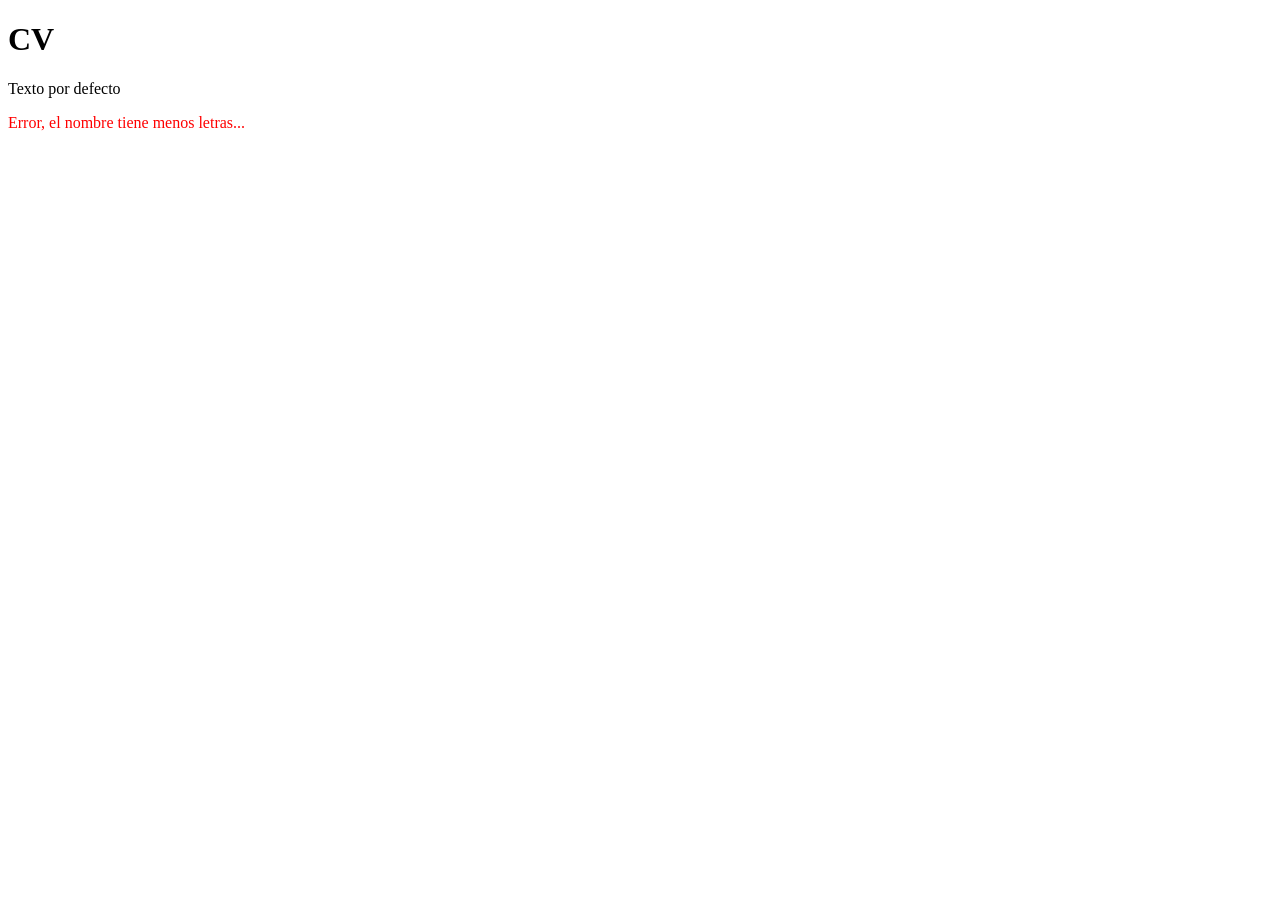
<file: src/main/resources/templates/index.html>
<!doctype html>
<html lang="en" xmlns:th="http://www.thymeleaf.org">
<head>
    <meta charset="UTF-8">
    <meta name="viewport" content="width=device-width, initial-scale=1">
    <title>Document</title>
</head>
<body>
    <h1>CV</h1>
    <p th:text="'Hola, ' + ${property} + '!'">Texto por defecto</p>
    <p th:if="${property.length < 3}" style="color: red">Error, el nombre tiene menos letras...</p>

<!--    <p th:text="${person.firstName}">Texto por defecto</p>-->
<!--    <p th:text="${person.lastName}">Texto por defecto</p>-->
<!--    <p th:text="${person.profession}">Texto por defecto</p>-->

<p th:text="'property: ' + ${property}"></p>
</body>
</html>
</file>
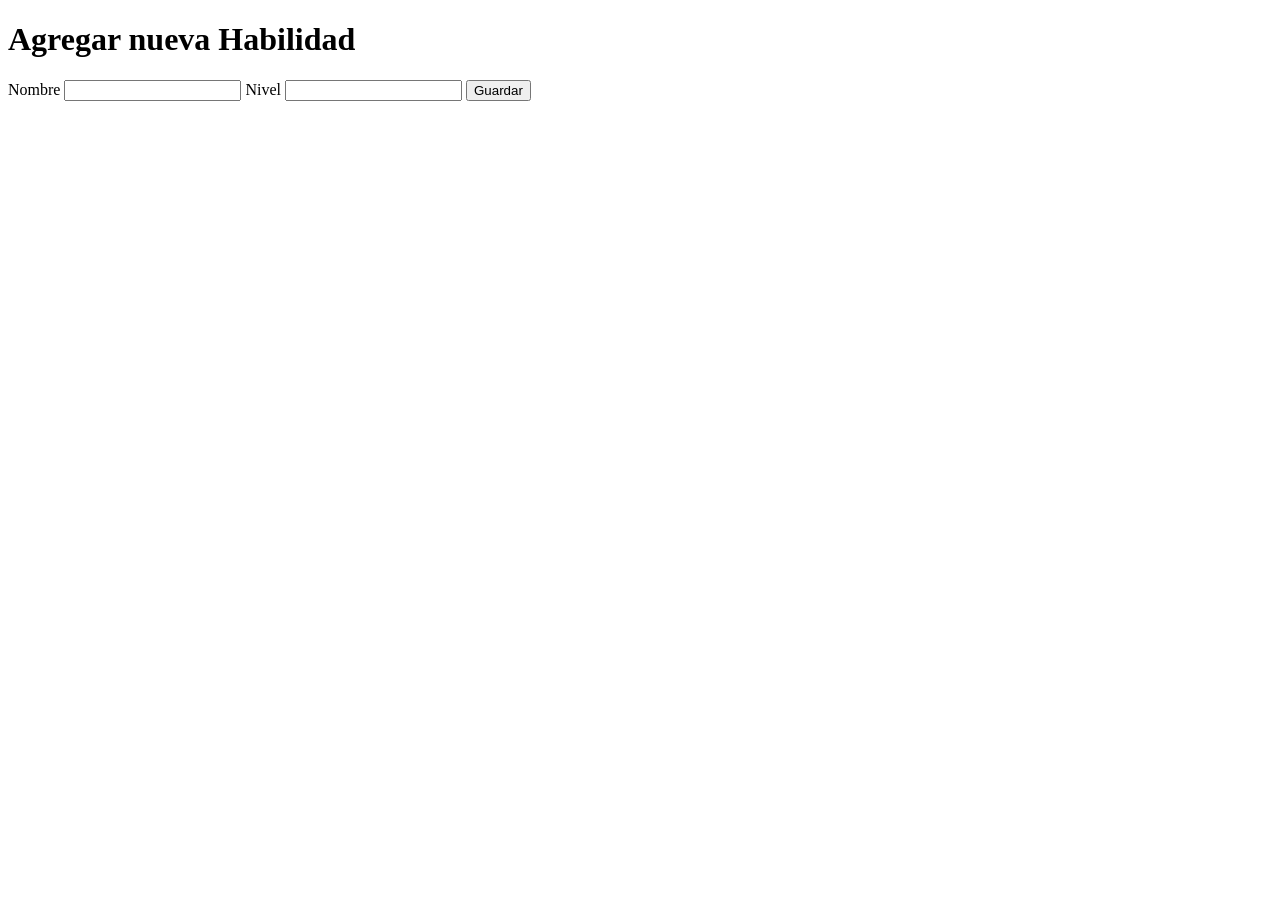
<file: src/main/resources/templates/add-skills.html>
<!doctype html>
<html lang="en" xmlns:th="http://www.thymeleaf.org">
<head>
    <meta charset="UTF-8">
    <meta name="viewport" content="width=device-width, initial-scale=1">
    <link rel="stylesheet" th:href="@{/css/style.css}">
    <title>Document</title>
</head>
<body>
    <h1>Agregar nueva Habilidad</h1>
    <form th:action="@{/skills/add}" th:object="${skill}" method="post">
        <label th:for="nombre">Nombre</label>
        <input type="text" th:field="*{name}">

        <label>Nivel</label>
        <input type="text" th:field="*{level}">
        <button>Guardar</button>
    </form>
</body>
</html>
</file>
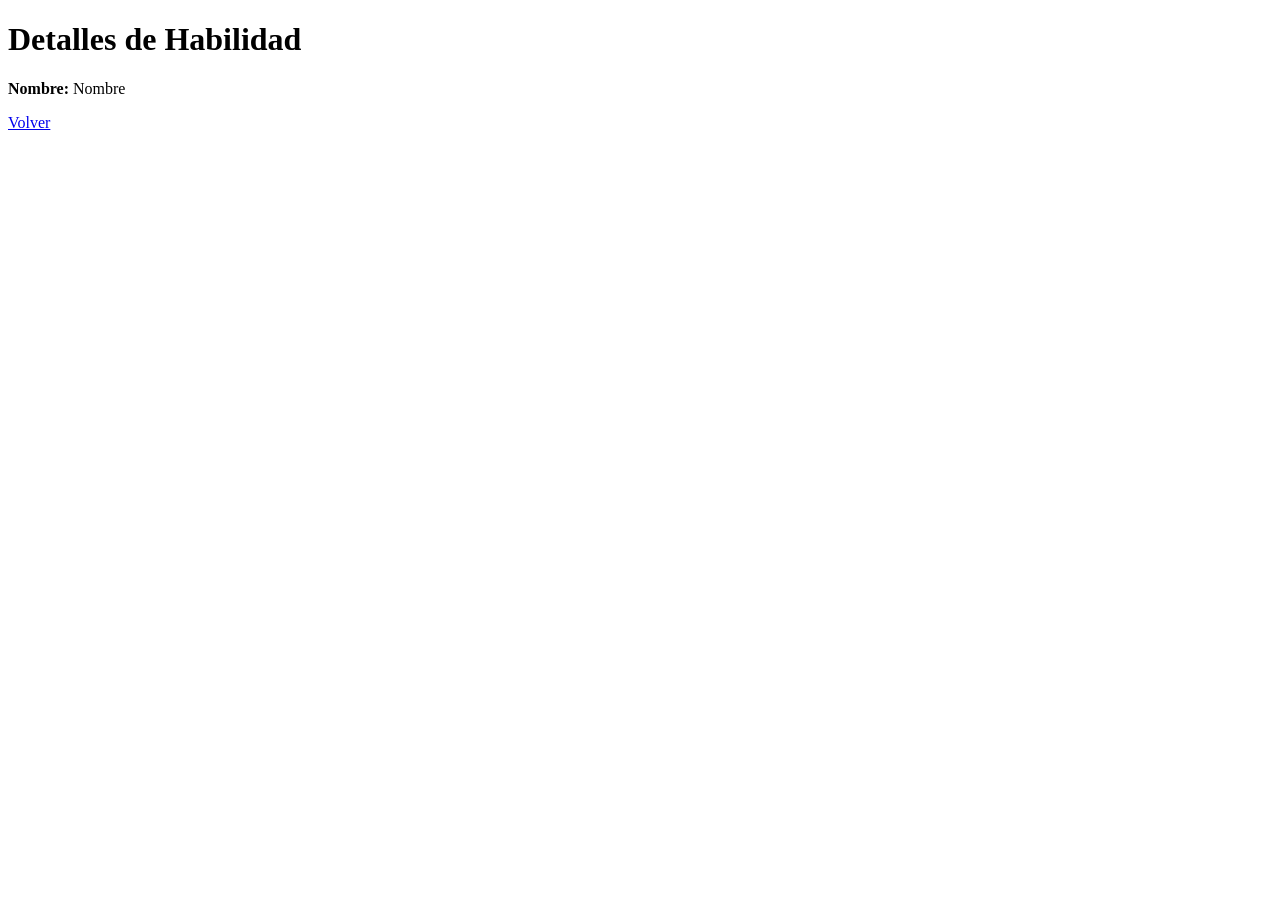
<file: src/main/resources/templates/skill-detail.html>
<!doctype html>
<html lang="en" xmlns:th="http://www.thymeleaf.org">
<head>
    <meta charset="UTF-8">
    <meta name="viewport" content="width=device-width, initial-scale=1">
    <link rel="stylesheet" th:href="@{/css/style.css}">
    <title>Document</title>
</head>
<body>
    <h1>Detalles de Habilidad</h1>
    <p>
        <strong>Nombre: </strong>
        <span th:text="${skill.name}">Nombre</span>
    </p>
    <a href="/skills">Volver</a>
</body>
</html>
</file>
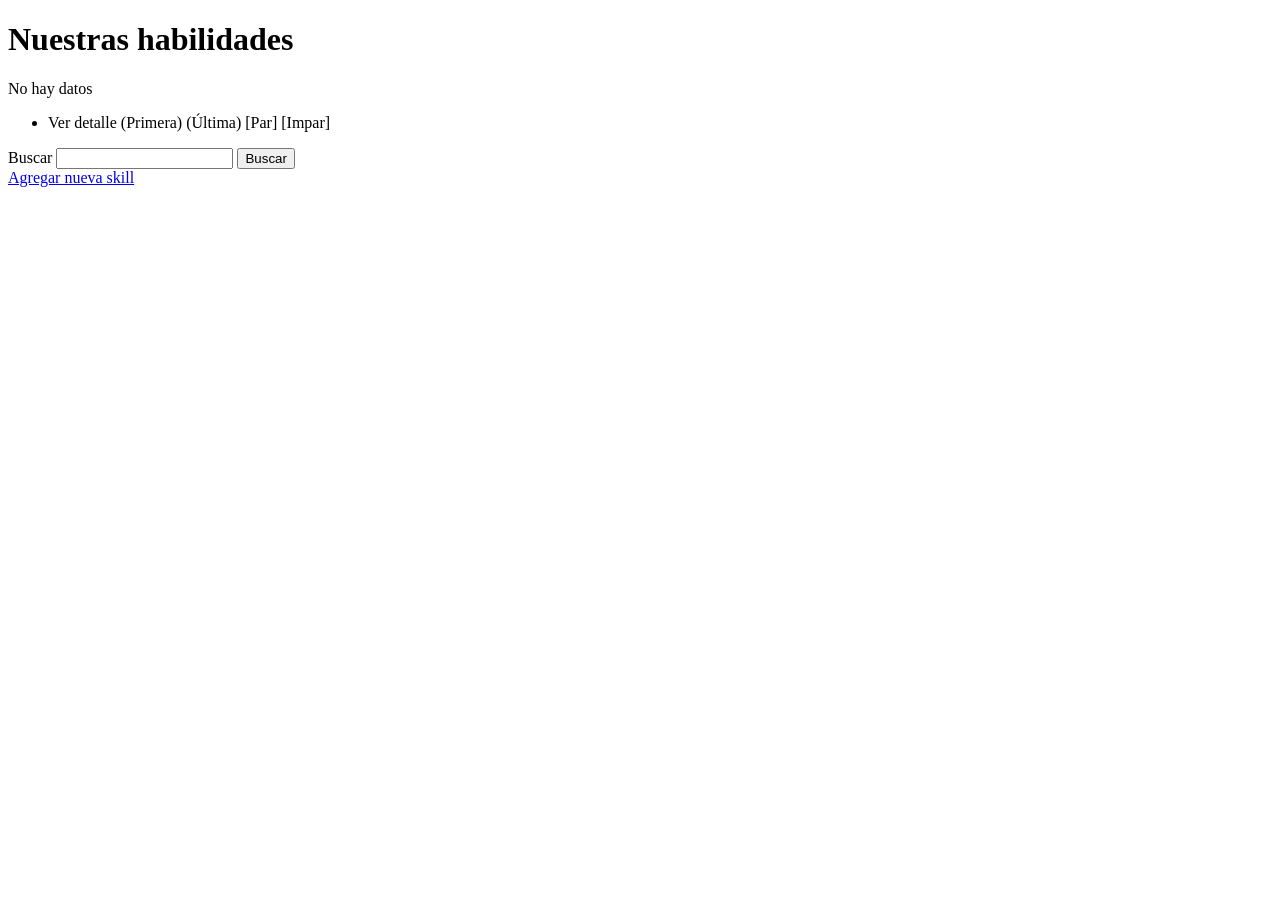
<file: src/main/resources/templates/skills.html>
<!doctype html>
<html lang="en" xmlns:th="http://www.thymeleaf.org">
<head>
    <meta charset="UTF-8">
    <meta name="viewport" content="width=device-width, initial-scale=1">
    <link rel="stylesheet" th:href="@{/css/style.css}">
    <title>Document</title>
</head>
<body>
    <h1>Nuestras habilidades</h1>
    <p th:if="${skills.isEmpty()}">No hay datos</p>
    <ul th:if="${!skills.isEmpty()}">
        <li th:each="skill, stat : ${skills}">
            <span th:text="'Habilidad: ' + ${skill.name} + ' Nivel: ' + ${skill.level}"></span>
            <a th:href="@{'/skills/id/' + ${stat.index}}">Ver detalle</a>
            <span th:text="${stat.count}"></span>
            <span th:text="${stat.size}"></span>
            <span th:if="${stat.first}">(Primera)</span>
            <span th:if="${stat.last}">(Última)</span>
            <span th:if="${stat.even}">[Par]</span>
            <span th:if="${stat.odd}">[Impar]</span>
        </li>
    </ul>

    <p th:if="${filterMessage}" th:text="${filterMessage}"></p>


<!--    <h1>Nuestras habilidades 2</h1>-->
<!--    <p th:if="${skills2.isEmpty()}">No hay datos</p>-->
<!--    <ul th:if="${!skills2.isEmpty()}">-->
<!--        <li th:each="skill : ${skills2}" th:text="${skill}">Skill</li>-->
<!--    </ul>-->

    <form method="get" action="/skills">
        <label th:for="nombre">Buscar</label>
        <input type="text" th:value="${filter}" name="filter">
        <button type="submit">Buscar</button>
    </form>


    <a href="/skills/new">Agregar nueva skill</a>
</body>
</html>
</file>
